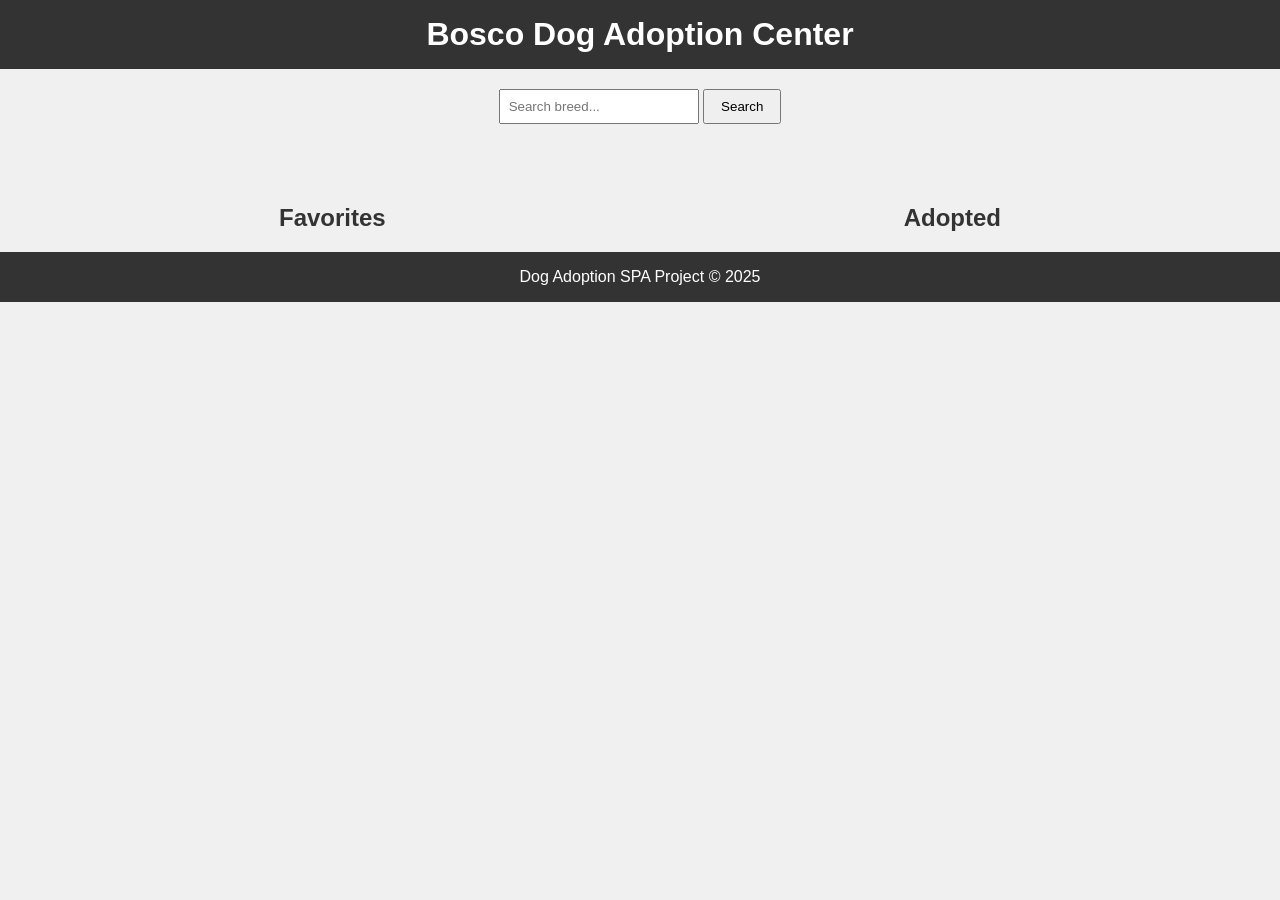
<file: index.html>
<!DOCTYPE html>
<html lang="en">
<head>
  <meta charset="UTF-8" />
  <meta name="viewport" content="width=device-width, initial-scale=1.0"/>
  <title>Dog Adoption SPA</title>
  <link rel="stylesheet" href="style.css" />
</head>
<body>
  <header>
    <h1 id="header-title">Bosco Dog Adoption Center</h1>
  </header>

  <main>
    <section id="search">
      <form id="search-form">
        <input type="text" id="search-input" placeholder="Search breed..." />
        <button type="submit">Search</button>
      </form>
    </section>

    <section id="breed-list" class="dog-container"></section>

    <section class="side-panels">
      <div>
        <h2>Favorites</h2>
        <ul id="favorites-list"></ul>
      </div>

      <div>
        <h2>Adopted</h2>
        <ul id="adopted-list"></ul>
      </div>
    </section>
  </main>

  <footer>
    <p>Dog Adoption SPA Project &copy; 2025</p>
  </footer>

  <script src="src/index.js"></script>
</body>
</html>
</file>
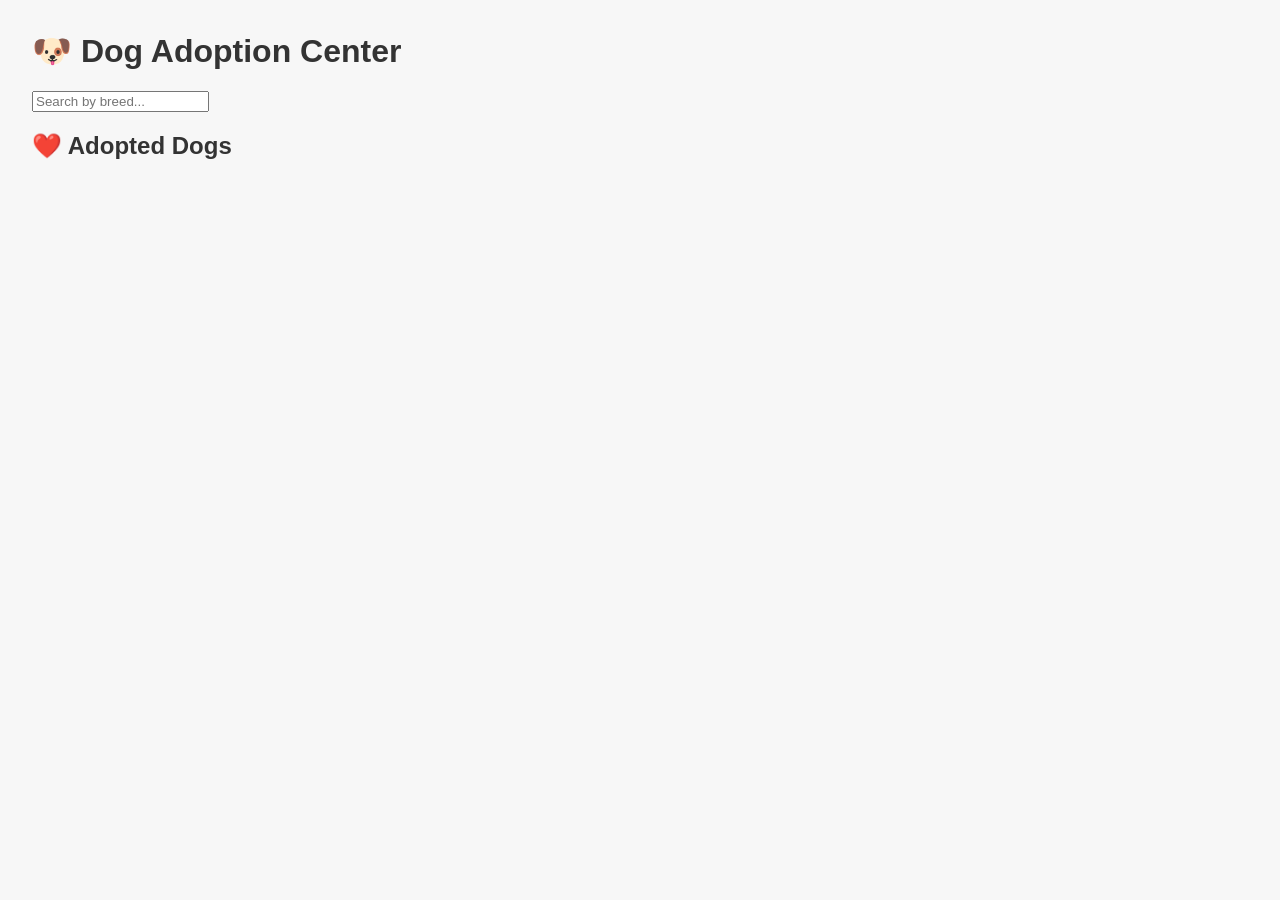
<file: DogAdoptionSPA/index.html>
<!DOCTYPE html>
<html lang="en">
<head>
  <meta charset="UTF-8" />
  <meta name="viewport" content="width=device-width, initial-scale=1.0"/>
  <title>Dog Adoption SPA</title>
  <link rel="stylesheet" href="style.css"/>
</head>
<body>
  <h1>🐶 Dog Adoption Center</h1>

  <!-- Search/filter -->
  <input type="text" id="search" placeholder="Search by breed..." />

  <!-- Dog list -->
  <section id="dog-list"></section>

  <h2>❤️ Adopted Dogs</h2>
  <section id="favorites"></section>

  <script src="./src/index.js"></script>
</body>
</html>
</file>
<file: style.css>
* {
  margin: 0;
  padding: 0;
  box-sizing: border-box;
}

body {
  font-family: 'Segoe UI', sans-serif;
  background-color: #f0f0f0;
  color: #333;
}

header {
  background-color: #333;
  color: #fff;
  padding: 1rem;
  text-align: center;
}

#search {
  margin: 20px;
  text-align: center;
}

#search input {
  padding: 0.5rem;
  width: 200px;
}

#search button {
  padding: 0.5rem 1rem;
}

.dog-container {
  display: flex;
  flex-wrap: wrap;
  gap: 16px;
  padding: 20px;
  justify-content: center;
}

.dog-card {
  background-color: white;
  border-radius: 10px;
  width: 200px;
  padding: 10px;
  box-shadow: 0 2px 5px rgba(0,0,0,0.1);
  text-align: center;
}

.dog-img {
  width: 100%;
  height: 150px;
  object-fit: cover;
  border-radius: 6px;
}

.dog-buttons {
  margin-top: 10px;
}

.dog-buttons button {
  margin: 5px;
  padding: 5px 10px;
  border: none;
  border-radius: 5px;
  cursor: pointer;
}

.fav-btn {
  background-color: pink;
}

.adopt-btn {
  background-color: lightgreen;
}

.remove-btn {
  background-color: lightcoral;
  color: white;
  border: none;
  margin-left: 10px;
  cursor: pointer;
}

.side-panels {
  display: flex;
  justify-content: space-around;
  padding: 20px;
}

.side-panels ul {
  list-style: none;
}

footer {
  background-color: #333;
  color: #fff;
  text-align: center;
  padding: 1rem;
}
</file>
<file: DogAdoptionSPA/style.css>
body {
  font-family: Arial, sans-serif;
  margin: 2rem;
  background: #f7f7f7;
}

h1, h2 {
  color: #333;
}

#dog-list, #favorites {
  display: flex;
  flex-wrap: wrap;
  gap: 1rem;
}

.dog-card {
  border: 1px solid #ccc;
  border-radius: 8px;
  padding: 1rem;
  background: white;
  width: 200px;
  text-align: center;
}

.dog-card img {
  width: 100%;
  border-radius: 8px;
}

button {
  margin-top: 0.5rem;
  padding: 0.4rem 0.8rem;
  border: none;
  background: #333;
  color: white;
  border-radius: 4px;
  cursor: pointer;
}

button:hover {
  background: #555;
}
</file>
